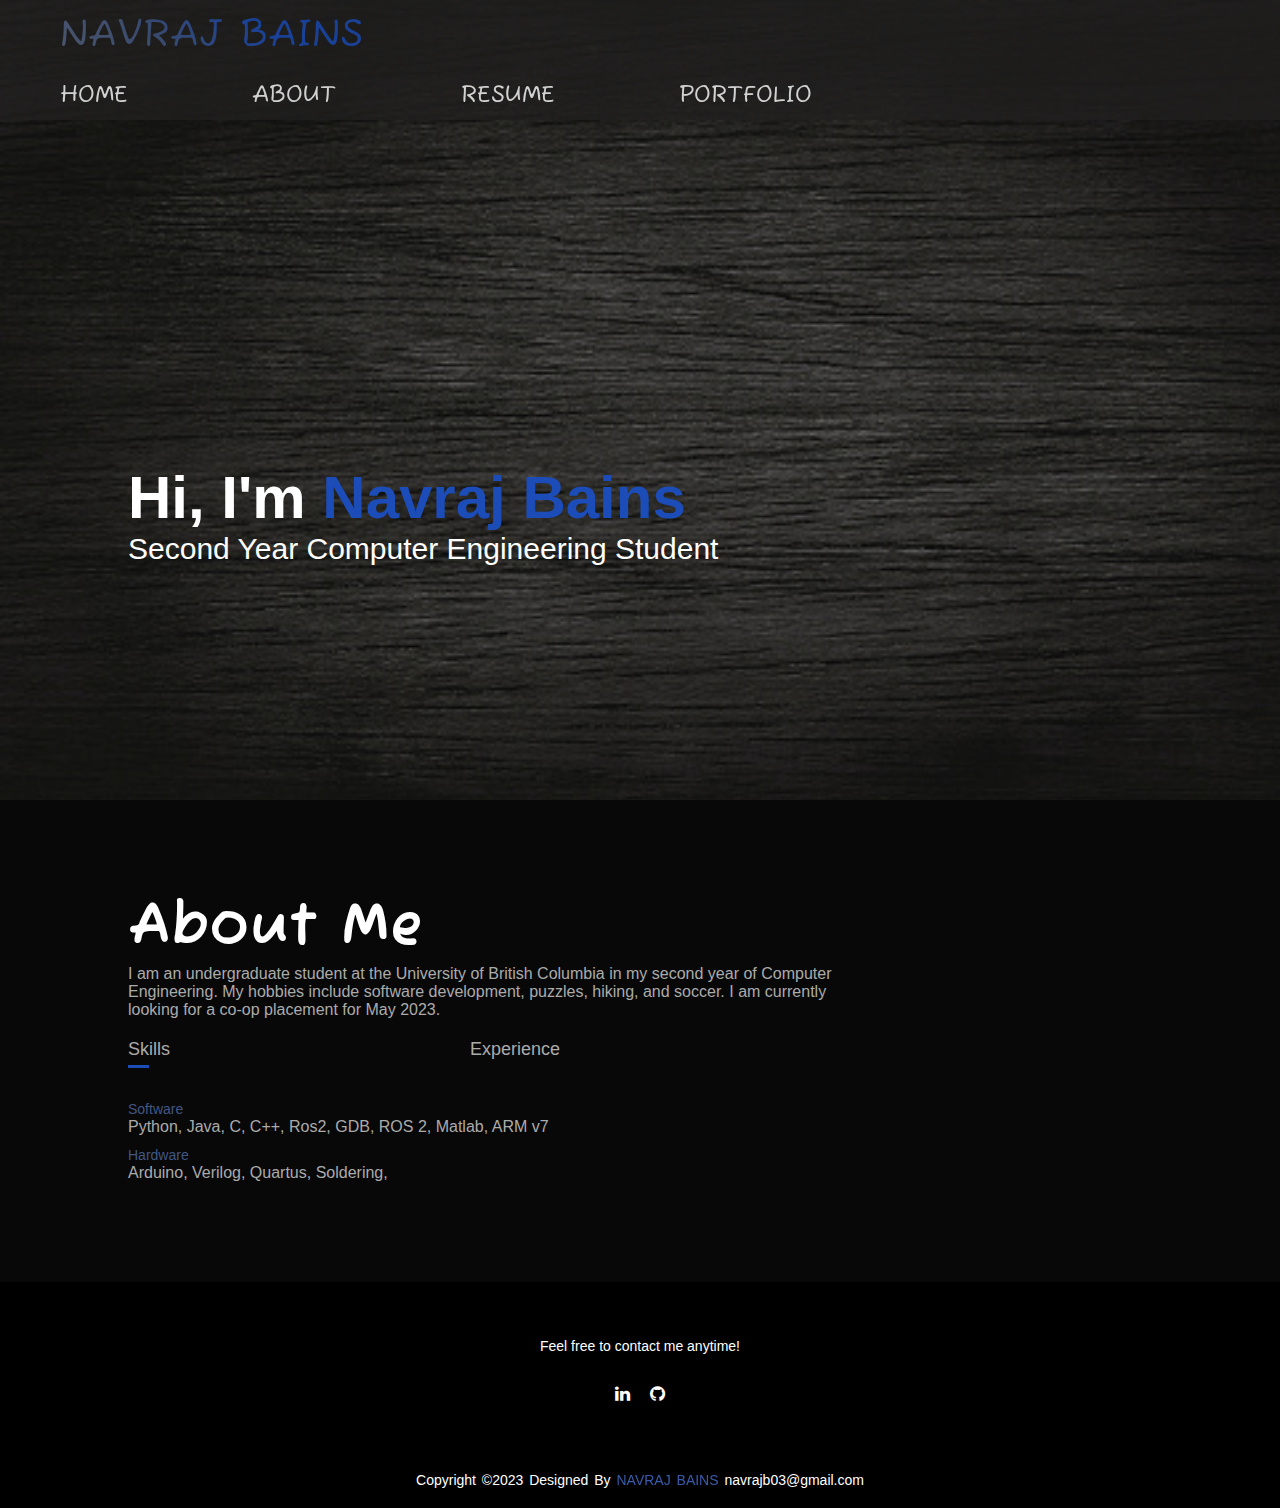
<file: index.html>
<link href="https://maxcdn.bootstrapcdn.com/font-awesome/4.7.0/css/font-awesome.min.css" rel="stylesheet"/>


<!DOCTYPE html>
<html lang="en">
<head>
    <link rel="preconnect" href="https://fonts.googleapis.com">
    <link rel="preconnect" href="https://fonts.gstatic.com" crossorigin>
    <link href="https://fonts.googleapis.com/css2?family=Fuzzy+Bubbles:wght@700&display=swap" rel="stylesheet">
    <meta charset="UTF-8">
    <meta http-equiv="X-UA-Compatible" content="IE=edge">
    <meta name="viewport" content="width=device-width, initial-scale=1.0">
    <title>Navraj Bains</title>
    <link href="style.css" rel="stylesheet">
</head>
<div class = "background-image2">
<body>
    <div id ="header2">
        <div class = "container2">
           <nav>
            <logo> <a href = "index.html">NAVRAJ BAINS</a> </logo>
               <ul id = "sidemenu"> 
                <li>  <a href = "index.html">HOME</a>  </li>
                <li>  <a href = "index.html#about">ABOUT</a>  </li>
                <li>  <a href = "documents/Resume.pdf" target = "_blank" rel = "noopener">RESUME</a>  </li>
                <li>  <a href = "portfolio.html">PORTFOLIO</a>  </li>
               </ul>
           </nav>
           </div>
           <div class = "container">
           <div class = "header-text">
            <h1> Hi, I'm <span> Navraj Bains </span> </h1>
            <p> Second Year Computer Engineering Student</p>



           </div>


       </div>
    </div>
   </div>
<!---about section of my website--> 
   <div id="about">

    <div class="container">

        <div class="row">

            <div class="about-col-1">

            </div>
            <div class="about-col-2">
            <h1 class = "sub-title" > About Me</h1>   
            
            <p> 
                I am an undergraduate student at the University of British Columbia in my second year of Computer Engineering.
                My hobbies include software development, puzzles, hiking, and soccer. I am currently looking for a co-op placement for May 2023. 
            </p>
            <div class = "tab-titles">

                <p class = "tab-links active-link" onclick = "opentab('skills')">Skills</p> 
                <p class = "tab-links"onclick = "opentab('experience')">Experience</p> 

            </div>

            <div class="tab-contents active-tab" id = 'skills'>

                <ul>    

                    <li><span> Software </span><br> Python, Java, C, C++, Ros2, GDB, ROS 2, Matlab, ARM v7</li>
                    <li><span> Hardware </span><br> Arduino, Verilog, Quartus, Soldering, </li>
                    
                </ul>


            </div>

            <div class="tab-contents" id = 'experience'>

                <ul>    

                    <li><span> Software Team Member - UBC Subbots</span><br> <bl>Programming with NumPy and LTspice to simulate circuits and analyze voltages to minimize
error propagation </bl> <br>
</bl> Developing tools for robot navigation in ROS 2 and C++ on Ubuntu </bl> <br>
<bl> Collaborating with a team of 40+ engineers to create an autonomous underwater submarine </bl> </li>
                    <li><span>  Undergraduate Teaching Assistant - UBC Department of Mathematics</span><br> <bl> Administering multiple 1 hour weekly lectures to emphasize applications of integral calculus
                        through active problem solving </bl>
                        <br>  <bl> Grading and providing feedback on student's mathematical understanding through weekly
                        written assignments </bl> <br>
                    <bl> Providing guidance and support to 120 students to encourage student collaboration and help
                        build a strong mathematical foundation </bl> </li>
                      
                </ul>


            </div>

            </div>


        </div>


    </div>

   </div>
<!--Footer Section -->
<footer>
    <div class="footer-content">
    <p>Feel free to contact me anytime! </p>
    <ul class="socials">
    <li><a href="https://www.linkedin.com/in/navrajbains/"target = "_blank" rel = "noopener"><i class="fa fa-linkedin"></i></a></li>
    <li><a href="https://github.com/navrajb"target = "_blank" rel = "noopener"><i class="fa fa-github"></i></a></li>
    </ul>
    </div>
    <div class = "footer-bottom">
    <p>Copyright &copy;2023 Designed By <span>Navraj Bains</span> 
    navrajb03@gmail.com</p>    
    </div>
    </footer>

<script>  var tablinks = document.getElementsByClassName("tab-links");
 var tabcontents = document.getElementsByClassName("tab-contents"); 
 
 function opentab(tabname){

    for (tablink of tablinks){

        tablink.classList.remove("active-link");
    }

    for (tabcontent of tabcontents){

        tabcontent.classList.remove("active-tab");
    }

    event.currentTarget.classList.add("active-link");
    document.getElementById(tabname).classList.add("active-tab");

 }
 </script>
 
</body>
</html>
</file>
<file: style.css>
*{

    margin: 0;
    padding: 0;
    font-family: 'Poppins', sans-serif;
    box-sizing: border-box;
}
body {

    background: #080808;
    color: #fff;
    overflow-x: hidden;

}
html{

scroll-behavior:smooth;

}
.container{
padding : 10px 10%;
}
.container2{
    padding : 0px 0px 10% 0%;
    }
    

nav{

    display: flex;
    align-items: center;
    justify-content: space-between;
    flex-wrap: wrap;
    background-color: rgba(33, 32, 32, 0.87);
    opacity: 80%;
    width: max-width;
    flex: 0 0 auto;
}


.logo{
width: 300px;
}

nav ul li{
display: inline-block;
list-style: none;
margin: 10px 60px;
}

nav logo{
    display: inline-block;
    list-style: none;
    margin: 10px 60px; 
}

nav logo a{
    background-color: #CA4246;
    font-family: 'Fuzzy Bubbles', cursive;
    text-decoration: none;
    font-size: 40px;
    position: relative;

    background-image: linear-gradient(
        45deg,
        #5a6784 0%,
        #425783 33.33%, 
        #1b4cb7 66.666%);
  
  /* Set the background size and repeat properties. */
  background-size: 100%;
  background-repeat: repeat;

  /* Use the text as a mask for the background. */
  /* This will show the gradient as a text color rather than element bg. */
  -webkit-background-clip: text;
  
  -webkit-text-fill-color: transparent; 

  /* Animate the text when loading the element. */
    /* This animates it on page load and when hovering out. */
    animation: rainbow-text-simple-animation-rev 0.75s ease forwards;

}

nav logo a:hover{
    animation: rainbow-text-simple-animation 0.5s ease-in forwards;
}

@keyframes rainbow-text-simple-animation-rev {
    0% {
        background-size: 650%;
    }
    40% {
        background-size: 650%;
    }
    100% {
        background-size: 100%;
    }
}

@keyframes rainbow-text-simple-animation {
    0% {
        background-size: 100%;
    }
    80% {
        background-size: 650%;
    }
    100% {
        background-size: 650%;
    }
}
    

nav ul li a{
color: #fff;
text-decoration: none;
font-size: 24px;
font-family: 'Fuzzy Bubbles', cursive;
position: relative;
}
nav ul li a::after{
content: '';
width: 0%; 
height: 3px;
background: #1b4cb7;
position: absolute;
left: 0;
bottom: -6px;
}

nav ul li a:hover::after{
    content: '';
    width: 100%; 
    height: 3px;
    background: #1b4cb7;
    position: absolute;
    left: 0;
    bottom: -6px;
    transition: 0.5s;
    }


    

    .header-text{
        margin-top: 20%;
        font-size: 30px;
    }
    .header-text h1{
        font-size: 60px;
        margin-top: 20px;

    }

    .header-text h1 span{
       color: #1b4cb7;
    }

    /* about  */
    #about{
        padding: 80px 0;
        color: #ababab;
    }
    .row{
        display: flex;
        justify-content: space-between;
        flex-wrap: wrap;
    }

    .about-col-1{

      flex-basis: 35%;
      
    }

    .about-col-2{
flex-basis: 60%;
    }

.sub-title{
font-family: 'Fuzzy Bubbles', cursive;
font-size: 60px;
font-weight: 600;
color: #fff; 
}

.sub-title span {
font-family: 'Fuzzy Bubbles', cursive;
color: #1b4cb7;
}

.tab-titles{
    display: flex;
    margin: 20px 0 40px;
}
.tab-links{

    margin-right: 300px;
    font-size: 18px;
    font-weight: 500;
    cursor: pointer;
    position: relative;
}

.tab-links::after{

content: '';
width: 0;
height: 3px;
background: #1b4cb7;  
position: absolute;
left: 0;
bottom: -8px;
transform: 0.5s;
}

.tab-links.active-link::after{

width: 50%;

}

.tab-contents ul li{

    list-style: none;
    margin: 10px 0;
    
}

.tab-contents ul li span{

color:  #425783;
font-size: 14px;

}

.tab-contents ul li bl::before{

    content: "\2022";  /* Add content: \2022 is the CSS Code/unicode for a bullet */
    color: #1b4cb7; /* Change the color */
    font-weight: bold; /* If you want it to be bold */
    list-style-Type: none;
    padding: 0 0 4px 23px;
    
    }

    
.tab-contents ul li bl{

    
    }

.tab-contents{
    display: none;
}

.tab-contents.active-tab{

display: block;

}
/*#portfolio*/

#portfolio{

padding-top: 50px;
padding-bottom: 200px;

}
.work-list{

display: grid;
grid-template-columns: repeat(auto-fit, minmax(250px, 1fr));
grid-gap: 40px;
margin-top: 50px;
flex-wrap: wrap;
}

.work{
border-radius: 10px;
position: relative;
overflow: hidden;
max-width: 375px;
}

.work img{
width: 100%;
border-radius: 10px;
display: block;
}
.work video{
    width: 440px;
    max-height: 300px;
    border-radius: 10px;
    display: block;

}
.video-container .github-link {
    position: absolute;
    bottom: 60%;
    left: 60%;
    transform: translateX(-50%);
    padding: 5px 10px;
    opacity: 0;
    transition: opacity 0.3s;
  }
  
  .video-container:hover .github-link {
    opacity: 1;
  }

  .video-container .github-link img {
    display: block;
    width: 60px;
    height: 60px;
    padding: 10px;
    border-radius: 50%;
    transition: transform 0.3s;
  }
  
  .video-container .github-link:hover img {
    transform: scale(1.2);
  }

.layer span{

    color: #425783;
    font-size: 25px;

}

footer{

background: black;

height: auto;

width: 100vw;
font-family: "Open-Sans";
padding-top: 40px;
color: #fff;
}

.footer-content{
    display: flex;
    align-items: center;
    justify-content: center;
    flex-direction: column;
    text-align: center;
}

.footer-content h3{
    font-size: 1.8rem;
    font-weight: 400;
  0  text-transform: capitalize;
    line-height: 3rem;
}

.footer-content h3{
    font-size: 1.8rem;
    font-weight: 400;
    text-transform: capitalize;
    line-height: 3rem;
    }
    .footer-content p{
    max-width: 500px;
    margin: 10px auto;
    line-height: 28px;
    font-size: 14px;
    }
    .socials{
    list-style: none; 
    display: flex;
    align-items: center;
    justify-content: center;
    margin: 1rem 0 3rem 0;
    }

    .socials li{
        margin: 0 10px;
    }
    .socials a{
        text-decoration: none;
        color: #fff;
    }
    .socials a i{
        font-size: 1.1rem;
        transition: color .4s ease;
    }

    .socials a:hover i{
        color: aqua;
    }

    .footer-bottom{

        background: black;
        width: 100vw;
        padding: 20px 0;
        text-align: center;
    }

    .footer-bottom p{

        font-size: 14px;
        word-spacing: 2px;
    }

    .footer-bottom span{

        text-transform: uppercase;
        opacity: .75;
        color: #4a7ae3;
        font-weight: 200;
        
    }


    .background-image{
        
        background-attachment: fixed;
        background-image: url('./images/portfolio_back.jpeg');
        background-size: cover;
        background-repeat: no-repeat;
        width: 100%;
        height: 800px;
        overflow-x: hidden;
        padding:0%;

    }

    .background-image2{
        background-attachment: fixed;
        background-image: url('./images/home_back.jpg');
        background-size: cover;
        background-repeat: no-repeat;
        width: 100%;
        height: 800px;
        overflow-x: hidden;
        padding:0%;

    }

    .header-text-small{

        margin-top: 20px;
        font-size: 18px;

    }
/*CSS for small screens*/

nav .fa{
    display: none;
}

@media only screen and (max-with: 600px){


    .header-text{
        margin-top: 100%;
        font-size: 16px;
    }

    .header-text h1{
        font-size: 30px;
    }

    nav .fa{
        display: block;
        font-size: 25px;
    }

    nav ul {

        background: #1b4cb7;
        position: fixed;
        top: 0;
        right: -200px;
        width: 200px;
        height: 100vh;
        padding-top: 50px;
        z-index: 2;
    }

    nav ul li{

        display: block;
        margin: 25px;

    }

    nav ul .fas{
        position: absolute;
        top: 25px;
        left: 25px;
        cursor: pointer;

    }

    .sub-title{
        font-size: 30px;
        margin: 25px;
        position: absolute;
        display: flex;

        }

        .about-col-2{

            font-size: 30px;
            display: flex;
            margin: 25px;
        position: absolute;

        }

    
}
</file>
